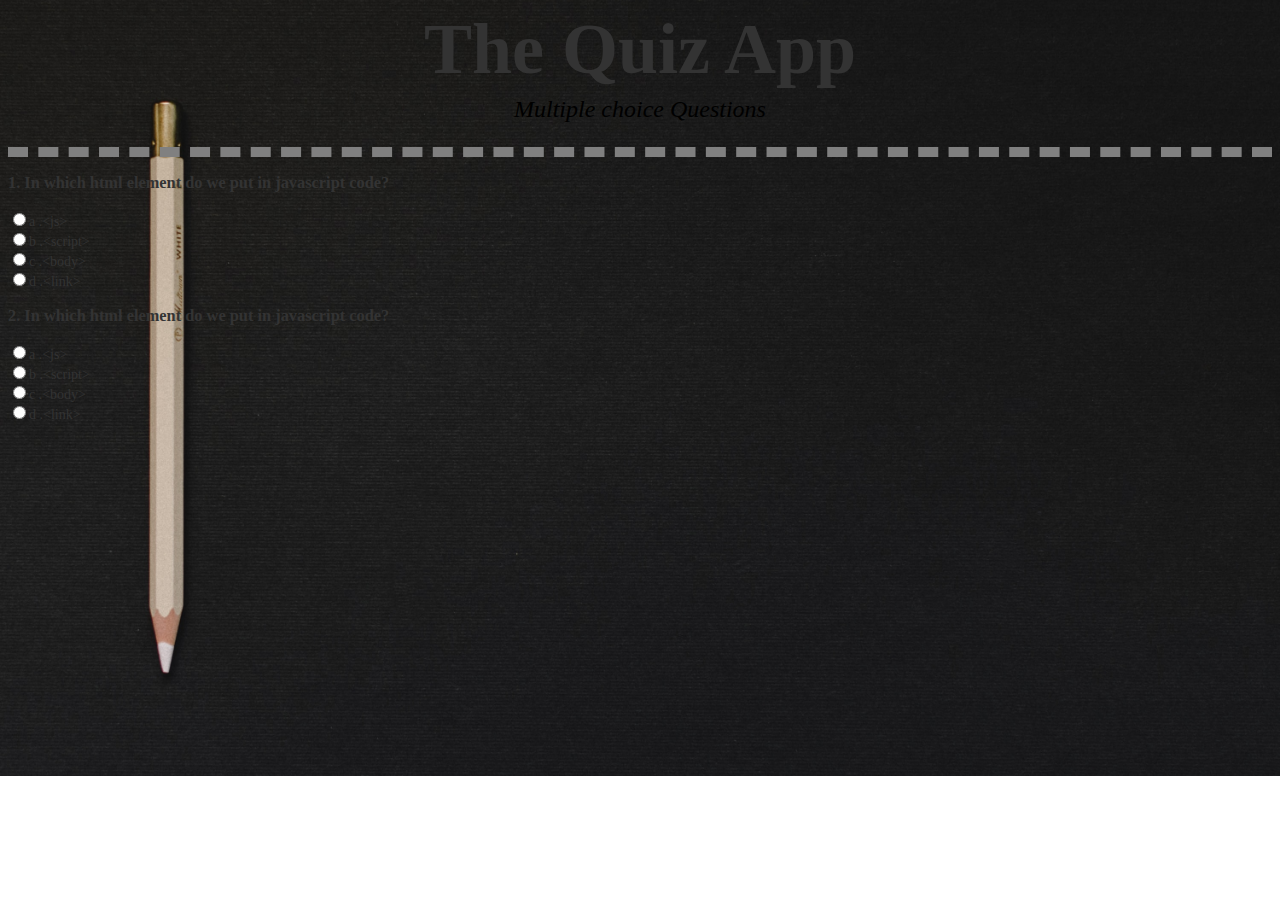
<file: index.html>
<!DOCTYPE html>

<html>
    <head>
        <meta charset="utf-8">
        <meta http-equiv="X-UA-Compatible" content="IE=edge">
        <title></title>
        <meta name="description" content="">
        <meta name="viewport" content="width=device-width, initial-scale=1">
        <link rel="stylesheet" href="style.css">
    </head>
    <body>
        <header>
        <h1>The Quiz App</h1>
        <p>Multiple choice Questions</p>
    </header>

    <section>
        <div id="results"></div>
    
  

        <form>
            <h3>1. In which html element do we put in javascript code?</h3>
            <input type="radio" name="q1" value="a" id="q1a" />a .&lt;js&gt;
            <br>
            <input type="radio" name="q1" value="b" id="q1b" />b .&lt;script&gt;
            <br>
            <input type="radio" name="q1" value="c" id="q1c" />c .&lt;body&gt;
            <br>
            <input type="radio" name="q1" value="d" id="q1d" />d .&lt;link&gt;

            <h3>2. In which html element do we put in javascript code?</h3>
            <input type="radio" name="q1" value="a" id="q1a" />a .&lt;js&gt;
            <br>
            <input type="radio" name="q1" value="b" id="q1a" />b .&lt;script&gt;
            <br>
            <input type="radio" name="q1" value="c" id="q1a" />c .&lt;body&gt;
            <br>
            <input type="radio" name="q1" value="d" id="q1a" />d .&lt;link&gt;
        </form>
    </section>
    </body>
</html>
</file>
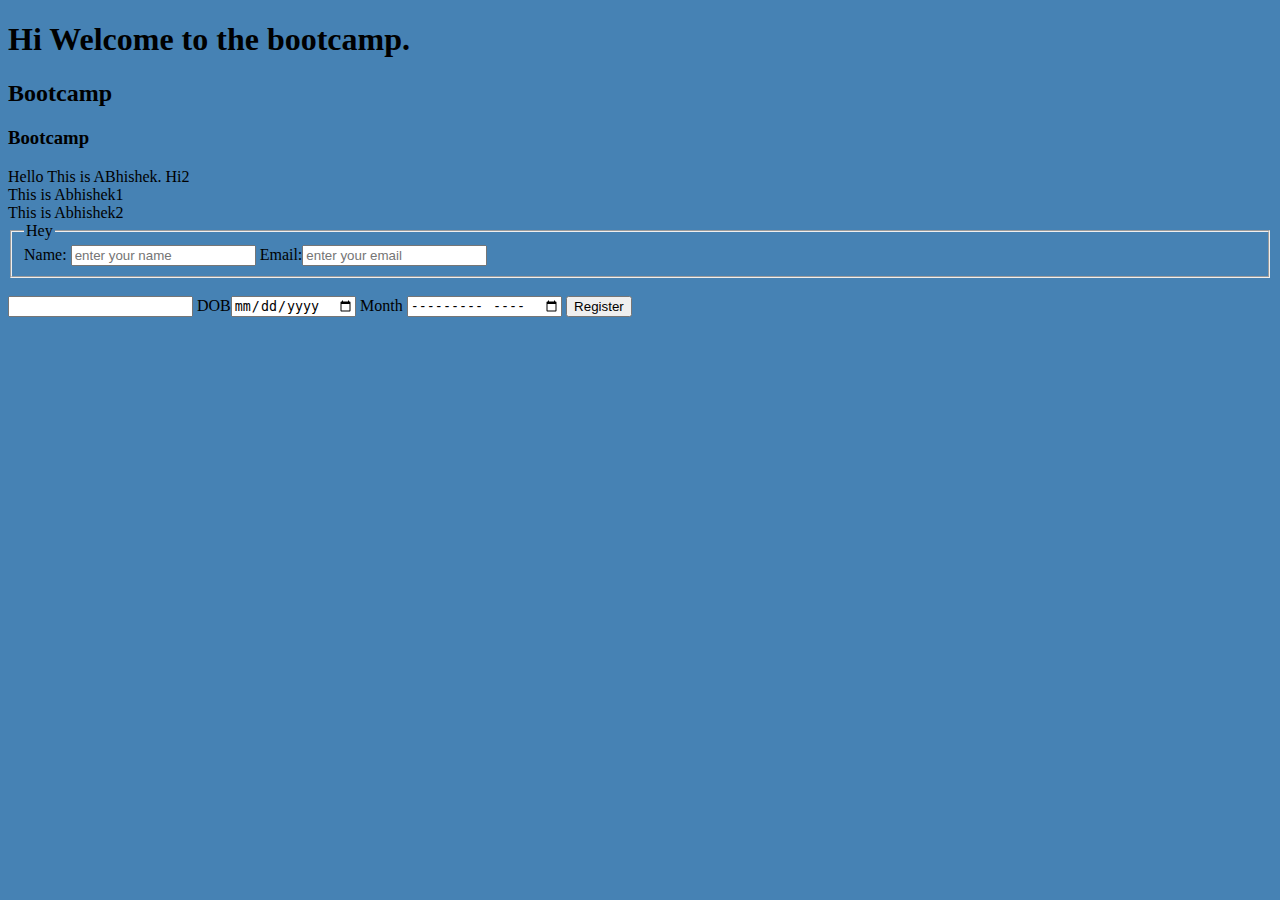
<file: app.html>
<!DOCTYPE html>

<html>
    <head>
        <meta charset="utf-8">
        <meta http-equiv="X-UA-Compatible" content="IE=edge">
        <title>Demo Title</title>
        <meta name="description" content="">
        <meta name="viewport" content="width=device-width, initial-scale=1">
        <link rel="stylesheet" href="app.css">
    </head>
    <body>
        <h1>Hi Welcome to the bootcamp.</h1>
        <h2>Bootcamp</h2>
        <h3>Bootcamp</h3>

        <span>Hello This is ABhishek.</span>
        <span>Hi2</span>

        <div>This is Abhishek1</div>
        <div>This is Abhishek2</div>

        <form>
            <fieldset>
                <legend>Hey</legend>
            Name: <input type="text" name="uname" placeholder="enter your name" required/>

            Email:<input type="email" name="uname" placeholder="enter your email" required/>
        </fieldset>

            <br/>
            <input list="browsers" name="browser"/>
            <datalist id="browsers">
                <option value="Chrome">
                    <option value="Edge">
            </datalist>

            DOB<input type="date"/>
            Month <input type="month"/>

            <button type="submit">Register</button>

        </form>
    </body>
</html>
</file>
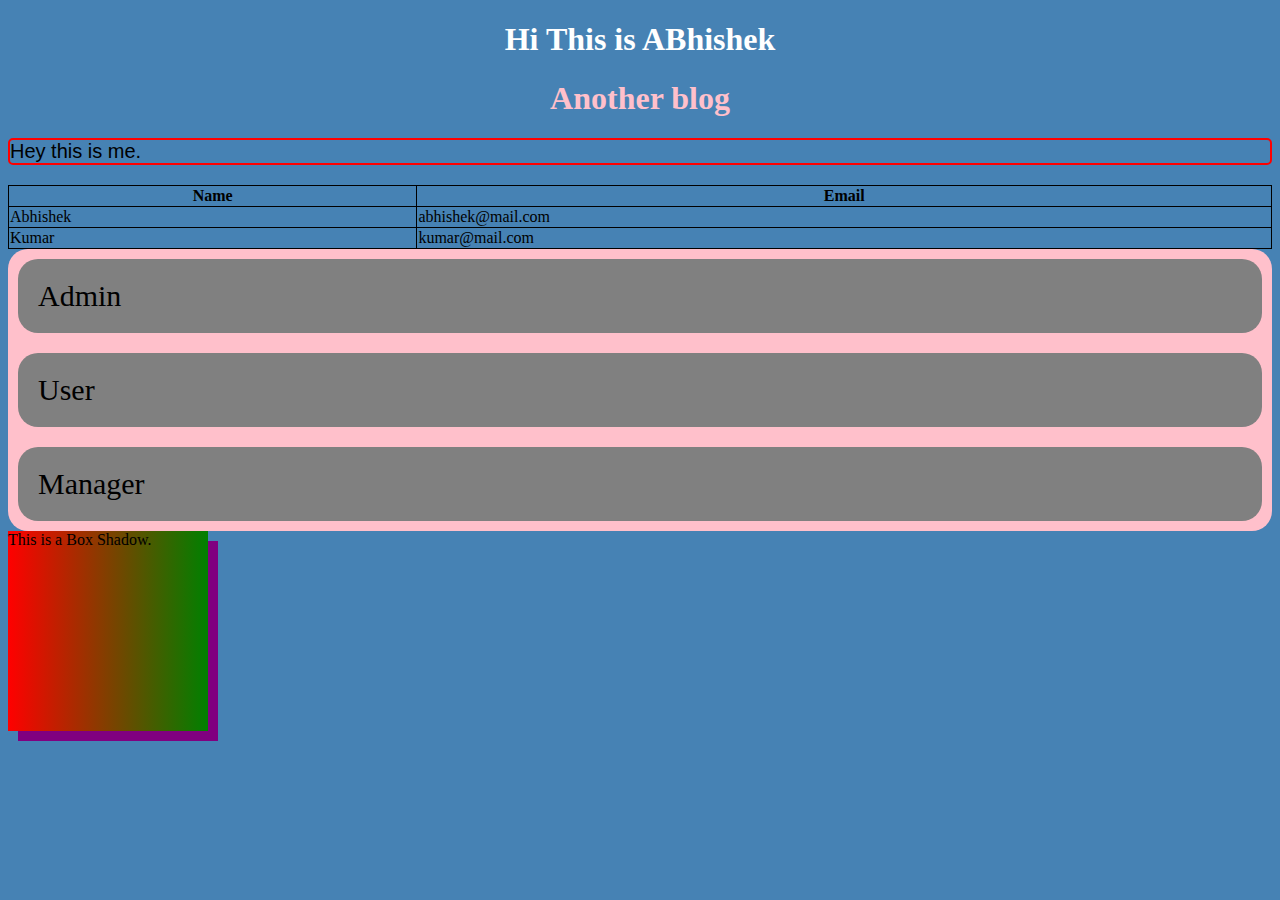
<file: app2.html>
<!DOCTYPE html>

<html>
    <head>
        <meta charset="utf-8">
        <meta http-equiv="X-UA-Compatible" content="IE=edge">
        <title></title>
        <meta name="description" content="">
        <meta name="viewport" content="width=device-width, initial-scale=1">
        <link rel="stylesheet" href="app2.css">
    </head>
    <body>
        <h1>Hi This is ABhishek</h1>
        <h1 class="h1custom">Another blog</h1>

        <p class="h1custom">Hey this is me.</p>

        <table>
            <tr>
                <th>Name</th>
                <th>Email</th>
            </tr>
            <tr>
                <td>Abhishek</td>
                <td>abhishek@mail.com</td>

            </tr>
            <tr>
                <td>Kumar</td>
                <td>kumar@mail.com</td>
            </tr>
        </table>

        <div class="flex-container">
            <div>Admin</div>
            <div>User</div>
            <div>Manager</div>
        </div>

        <div id="grd">
            This is a Box Shadow.
        </div>
    </body>
</html>
</file>
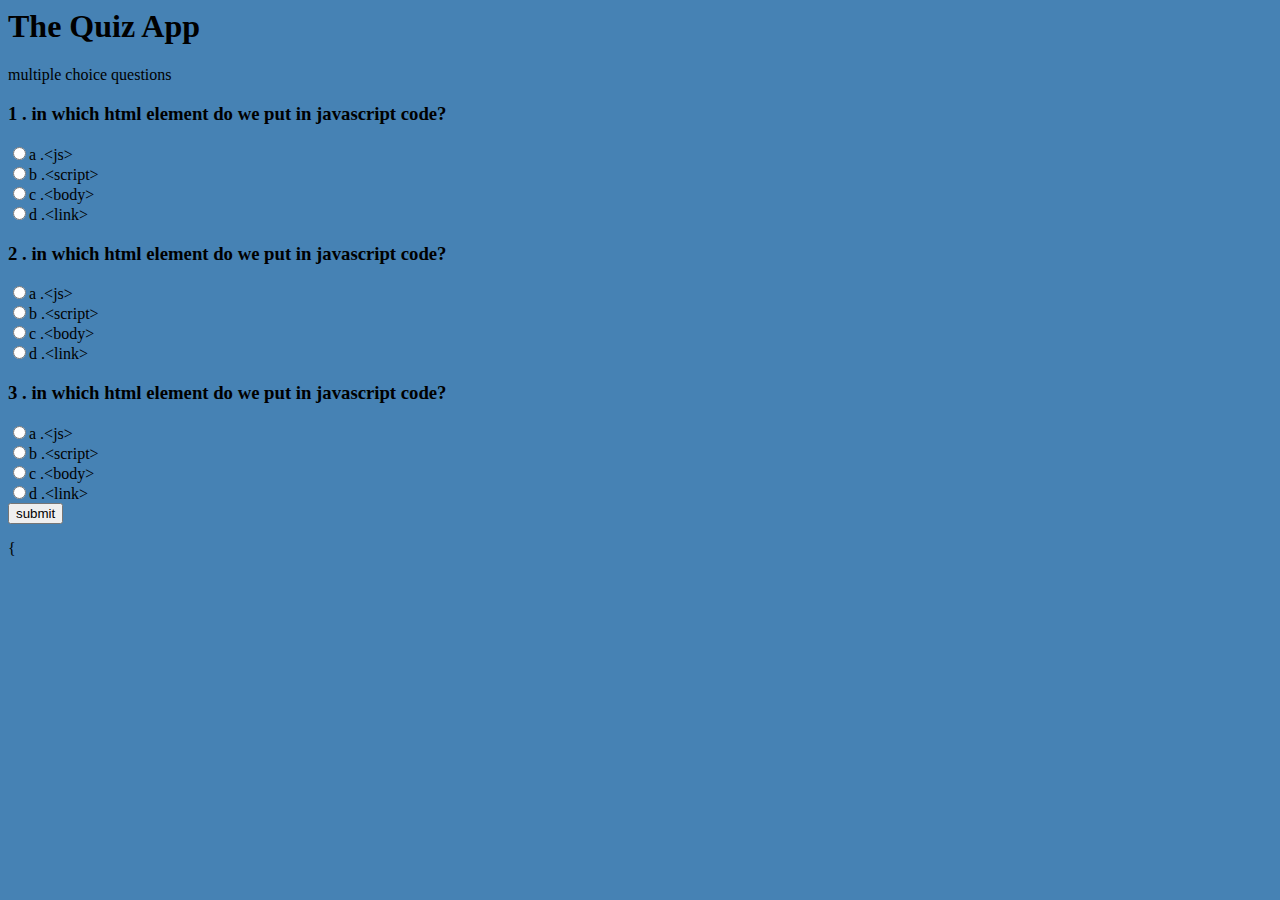
<file: index2.html>
<html>


    <head>
        <link rel='stylesheet' href="app.css"/>
    </head>
    <body>
        <div class="paper">
            <header>
                <h1>The Quiz App</h1>
                <p>multiple choice questions</p>
            </header>
            <section>
                <div id='results'></div>
    
    <form >
    
        <h3>1 . in which html element do we put in javascript code?</h3>
        <input type= "radio" name='q1' value='a' id= 'q1a' />a .&lt;js&gt;<br/>
        <input type= "radio" name='q1' value='b' id= 'q1b' />b .&lt;script&gt;<br/>
        <input type= "radio" name='q1' value='c' id= 'q1c' />c .&lt;body&gt;<br/>
        <input type= "radio" name='q1' value='d' id= 'q1d' />d .&lt;link&gt; <br/>
    
        <h3>2 . in which html element do we put in javascript code?</h3>
        <input type= "radio" name='q1' value='a' id= 'q1a' />a .&lt;js&gt;<br/>
        <input type= "radio" name='q1' value='b' id= 'q1b' />b .&lt;script&gt;<br/>
        <input type= "radio" name='q1' value='c' id= 'q1c' />c .&lt;body&gt;<br/>
        <input type= "radio" name='q1' value='d' id= 'q1d' />d .&lt;link&gt; <br/>
    
        <h3>3 . in which html element do we put in javascript code?</h3>
        <input type= "radio" name='q1' value='a' id= 'q1a' />a .&lt;js&gt;<br/>
        <input type= "radio" name='q1' value='b' id= 'q1b' />b .&lt;script&gt;<br/>
        <input type= "radio" name='q1' value='c' id= 'q1c' />c .&lt;body&gt;<br/>
        <input type= "radio" name='q1' value='d' id= 'q1d' />d .&lt;link&gt; <br/>
        <input type='submit' value="submit">
    </form>
    
            </section>
        </div>
       
    </body>
    </html>


    {

        <body {
          background-image: url("./img/img2.jpg");  
          background-color: white;
          height: 700px;
          background-position: center;
          background-repeat: no-repeat;
          background-size: cover;
          color: #333;
          font-size: 14px;
        }
        header {
            text-align: center;
            border-bottom: gray dashed 1px;
        }
        header h1 {
            margin:0;
            padding: 0;
            font-size: 72px;
        }
        header p {
            margin-top: 5px;
            color: #000;
            padding: 0;
            font-size: x-large;
            font-style: italic;
        }
        section {
            min-height: 400px;
        }
        .paper {
            width: 60%;
            margin: 25px auto;
            padding: 25px;
            background: white;
            position: relative;
        }
        .paper,
        .paper::before,
        .paper::after {
            box-shadow: 1px 1px 1px rgba(0,0,0,0.25);
            border: 1px solid #bbb;
        }
        .paper::before {
            right:15px;
            top: 0;
            transform: rotate(-1deg);
            z-index: -1;
        }
        .paper::after {
            right:-5px;
            top: 5px;
            transform: rotate(1deg);
            z-index: -2;
        }
        .paper::before,
        .paper::after {
            content: "";
            position: absolute;
            height: 95%;
            width: 99%;
            background-color: white;
        }
        
        input[type="submit"] {
            box-shadow: 0px 10px 14px -7px maroon;
            background: green;
            border: 0;
            padding: 10px 15px;
            cursor: pointer;
        }
</file>
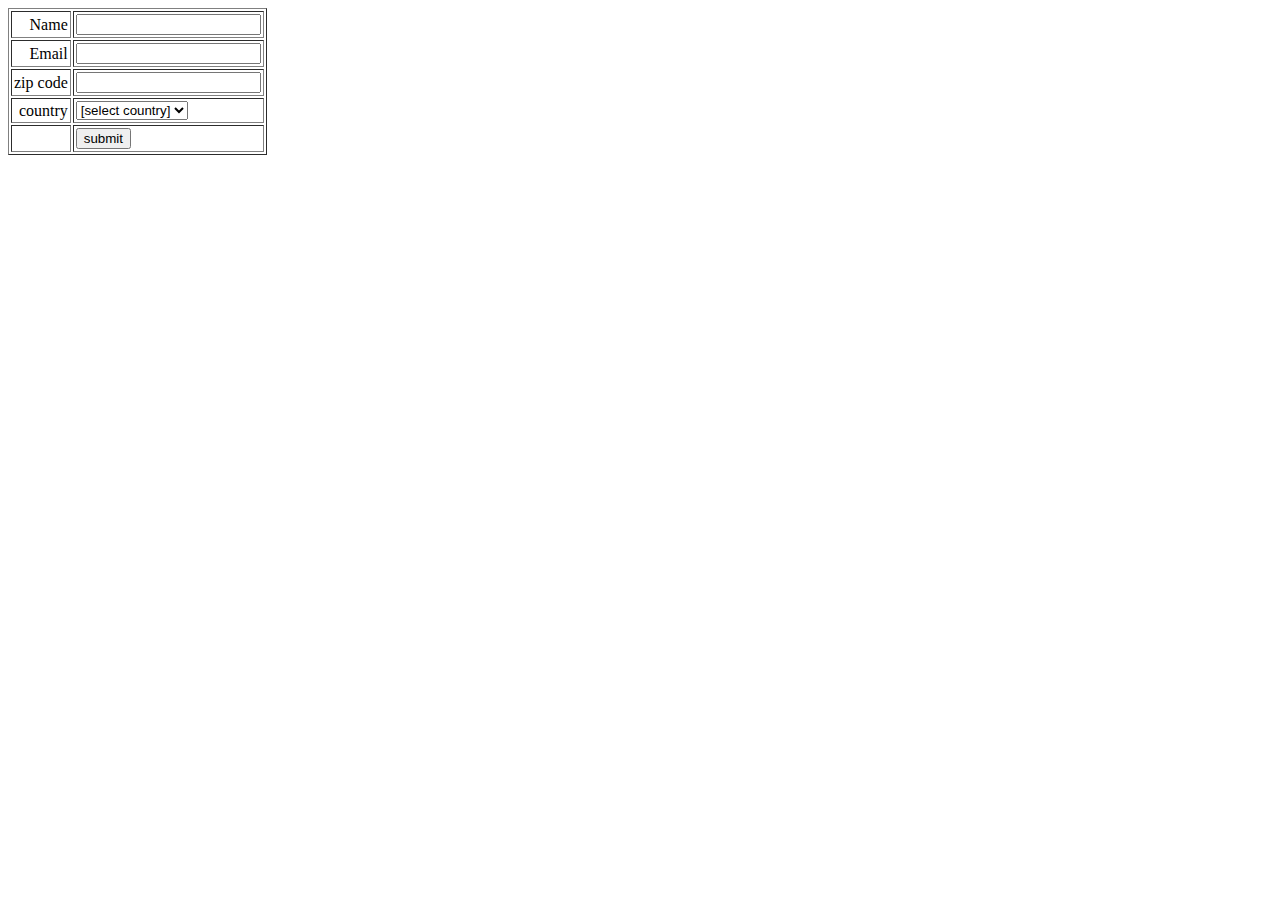
<file: static/myform.html>
<!DOCTYPE html>
<html lang="en">
<head>
    <meta charset="UTF-8">
    <meta name="viewport" content="width=device-width, initial-scale=1.0">
    <title>Document</title>
</head>
<body>
   <form name="myform" onsubmit="return (validate())">
       <table cellspacing="2" cellpadding="2" border="1">

        <tr>
            <td align="right">Name</td>
            <td><input type="text" name='name'/></td>
        </tr>
        <tr>
            <td align="right">Email</td>
            <td><input type="text" name='email'/></td>
        </tr>
        <tr>
            <td align="right">zip code</td>
            <td><input type="text" name='zip'/></td>
        </tr>
        <tr>
            <td align="right">country</td>
            <td>
                <select name='country'>
                    <option value="-1" selected>[select country]</option>
                    <option value="1">India</option>
                    <option value="2">USA</option>
                    <option value="3">UK</option>
                </select>
            </td>
        </tr>
        <tr>
            <td align="right"></td>
            <td><input type="submit" value='submit'/></td>
        </tr>
       </table>
   </form> 
   <script src="/static/welcome2.js"></script>
</body>
</html>
</file>
<file: style.css>
body {
    background-image: url("./img/img2.jpg");  
    background-color: white;
    height: 700px;
    background-position: center;
    background-repeat: no-repeat;
    background-size: cover;
    color: #333;
    font-size: 14px;
  }
  header {
      text-align: center;
      border-bottom: gray dashed 10px;
  }
  header h1 {
      margin:0;
      padding: 0;
      font-size: 72px;
  }
  header p {
      margin-top: 5px;
      color: #000;
      padding: 0;
      font-size: x-large;
      font-style: italic;
  }
  section {
      min-height: 400px;
  }
</file>
<file: app.css>
body {
    background-color: steelblue;
}
</file>
<file: app2.css>
body {
    background-color: steelblue;
}
h1 {
    color: white;
    text-align: center;
}
p {
    font-family: Arial, Helvetica, sans-serif;
    font-size: 20px;
    font-size: 20px;
    border: 2px solid red;
    border-radius: 5px;
}
h1.h1custom{
    color: pink;
}

table, th, td {
    border: 1px solid black;
}

table{
    width: 100%;
    border-collapse: collapse;
}

.flex-container {
    display: flex;
    background-color: pink;
    flex-direction: column;
    border-radius: 20px;
}

.flex-container > div {
    background-color: grey;
    margin: 10px;
    padding: 20px;
    font-size: 30px;
    border-radius: 20px;
}

#grd {
    height: 200px;
    width: 200px;
    box-shadow: 10px 10px purple;
    background-color: pink;
    background-image: linear-gradient(to right, red, green);
}
</file>
